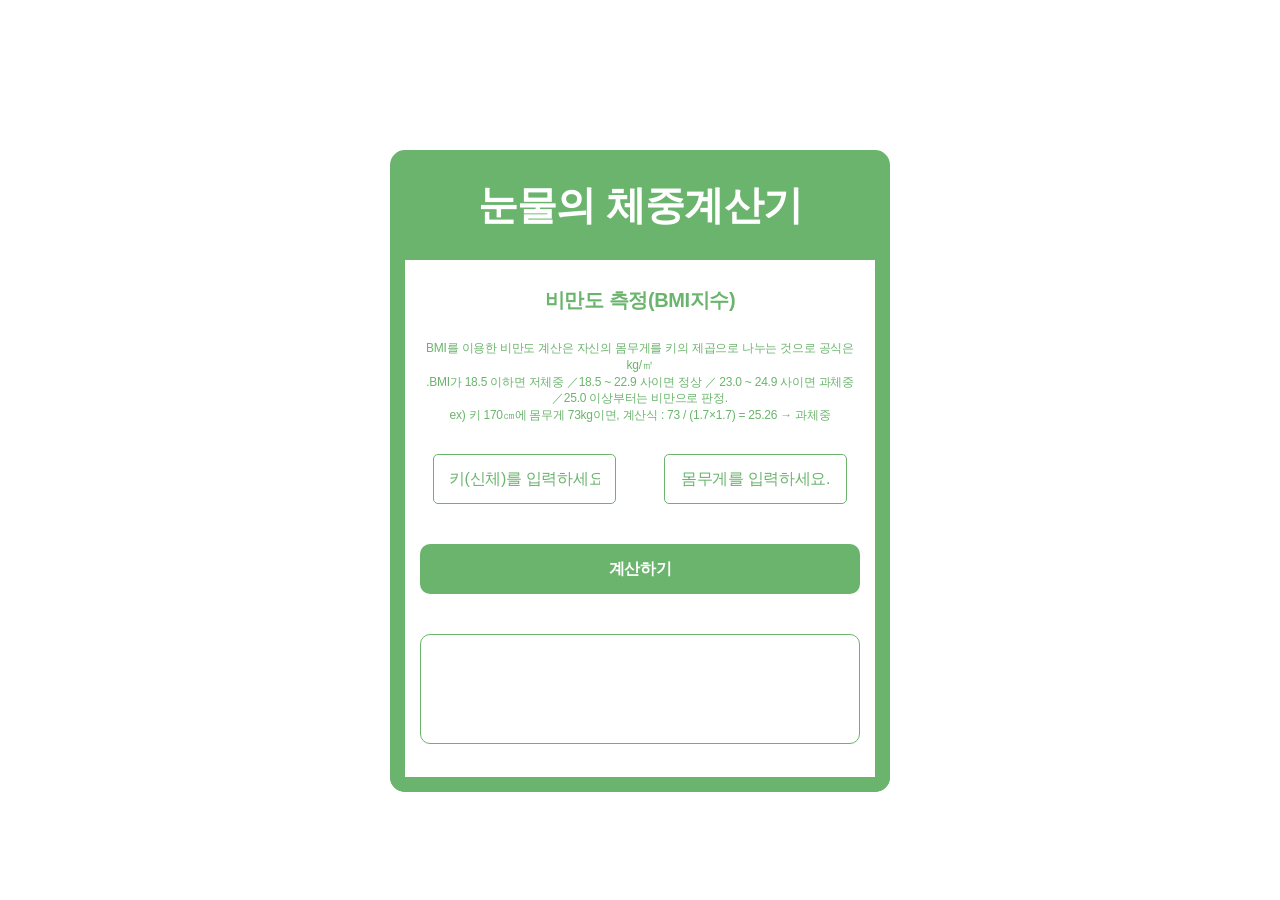
<file: index.html>
<!DOCTYPE html>
<html lang="ko">
<head>
    <meta charset="UTF-8">
    <meta name="viewport" content="width=device-width, initial-scale=1.0">
    <title>눈물의 체중계 | 다이어트 동기부여</title>
    <link rel="stylesheet" href="./styles/reset.css">
    <link rel="stylesheet" href="./styles/index.css">
    <script src="./javascript/index.js" defer></script>
    <!-- 파비콘 -->
    <link rel="shortcut icon" href="./images/tears.jpg" type="image/x-icon">
    <link rel="icon" href="./images/tears.jpg" type="image/x-icon">
</head>
<body>
    <div class="bg">
        <h1>눈물의 체중계산기</h1>
        <div class="clac_container">
            <div class="contents">
                <h2>비만도 측정(BMI지수)</h2>
                <p>
                    BMI를 이용한 비만도 계산은 자신의 몸무게를 키의 제곱으로 나누는 것으로 공식은 kg/㎡<br>
                    .BMI가 18.5 이하면 저체중 ／18.5 ~ 22.9 사이면 정상 ／ 23.0 ~ 24.9 사이면 과체중<br>
                    ／25.0 이상부터는 비만으로 판정.<br>
                    ex) 키 170㎝에 몸무게 73kg이면, 계산식 : 73 / (1.7×1.7) = 25.26 → 과체중
                </p>
            </div>
            <div class="clac_contents">
                <input type="number" name="User_height" id="heightNum" placeholder="키(신체)를 입력하세요.">
                <input type="number" name="User_weight" id="weightNum" placeholder="몸무게를 입력하세요.">
                <button type="button" id="clacBtn">계산하기</button>
                <div class="result_container">
                    <p class="result"></p>
                </div>
            </div>
        </div>
    </div>
</body>
</html>
</file>
<file: styles/index.css>
body {}
body .bg{ width: 500px; margin: 0 auto; margin-top: 150px;}
body .bg h1{
    background-color: #6BB46D; text-align: center;
    font-size: 2.5rem; font-weight: 700; color: #fff; 
    padding: 20px 0; border: 15px solid #6BB46D;
    border-top-left-radius: 15px; border-top-right-radius: 15px;
}
body .bg .clac_container{border: 15px solid #6BB46D;
    border-top:0px;
    border-bottom-left-radius: 15px; border-bottom-right-radius: 15px; justify-content: center;
}
body .bg .clac_container .contents{text-align: center;} 
body .bg .clac_container .contents h2{font-size: 1.25rem; color: #6BB46D; padding: 30px 0; font-weight: 700;}
body .bg .clac_container .contents p{font-size: 0.75rem; line-height: 1.4; color: #6BB46D; padding: 0 15px; padding-bottom: 30px;   }
body .bg .clac_container .clac_contents{text-align: center; padding-bottom: 30px;}
body .bg .clac_container .clac_contents #heightNum{margin-right: 44px;}
body .bg .clac_container .clac_contents #heightNum,
body .bg .clac_container .clac_contents #weightNum{width: 183px; padding: 15px; border-radius: 5px; border: 1px solid #6BB46D; text-align: center; color: #6BB46D;}
body .bg .clac_container .clac_contents #heightNum::placeholder,
body .bg .clac_container .clac_contents #weightNum::placeholder{text-align: center; color: #6BB46D;}
body .bg .clac_container #clacBtn{
    width: 440px; text-align: center; background-color: #6BB46D; height: 50px; 
    border-radius: 10px; margin: 40px 0; color: #fff; font-weight: 600;
}
body .bg .clac_container .result_container {
    color: #6BB46D; background-color: #fff; width: 440px; 
    display: inline-block; height: 110px;
    border-radius: 10px; border: 1px solid #6BB46D;

}
body .bg .clac_container .result_container .result{
    font-size: 1rem; font-weight: 600;
    line-height: 1.4;
    padding-top: 33px;
    
}
</file>
<file: styles/clac.css>
body {}
body .bg{ width: 500px; margin: 0 auto; margin-top: 150px;}
body .bg h1{
    background-color: #6BB46D; text-align: center;
    font-size: 2.5rem; font-weight: 700; color: #fff; 
    padding: 20px 0; border: 15px solid #6BB46D;
    border-top-left-radius: 15px; border-top-right-radius: 15px;
}
body .bg .clac_container{border: 15px solid #6BB46D;
    border-top:0px;
    border-bottom-left-radius: 15px; border-bottom-right-radius: 15px; justify-content: center;
}
body .bg .clac_container .contents{text-align: center;} 
body .bg .clac_container .contents h2{font-size: 1.25rem; color: #6BB46D; padding: 30px 0; font-weight: 700;}
body .bg .clac_container .contents p{font-size: 0.75rem; line-height: 1.4; color: #6BB46D; padding: 0 15px; padding-bottom: 30px;   }
body .bg .clac_container .clac_contents{text-align: center; padding-bottom: 30px;}
body .bg .clac_container .clac_contents #heightNum{margin-right: 44px;}
body .bg .clac_container .clac_contents #heightNum,
body .bg .clac_container .clac_contents #weightNum{width: 183px; padding: 15px; border-radius: 5px; border: 1px solid #6BB46D; text-align: center; color: #6BB46D;}
body .bg .clac_container .clac_contents #heightNum::placeholder,
body .bg .clac_container .clac_contents #weightNum::placeholder{text-align: center; color: #6BB46D;}
body .bg .clac_container #clacBtn{
    width: 440px; text-align: center; background-color: #6BB46D; height: 50px; 
    border-radius: 10px; margin: 40px 0; color: #fff; font-weight: 600;
}
body .bg .clac_container .result_container {
    color: #6BB46D; background-color: #fff; width: 440px; 
    display: inline-block; height: 110px;
    border-radius: 10px; border: 1px solid #6BB46D;

}
body .bg .clac_container .result_container .result{
    font-size: 1rem; font-weight: 600;
    line-height: 1.4;
    padding-top: 33px;
    
}
</file>
